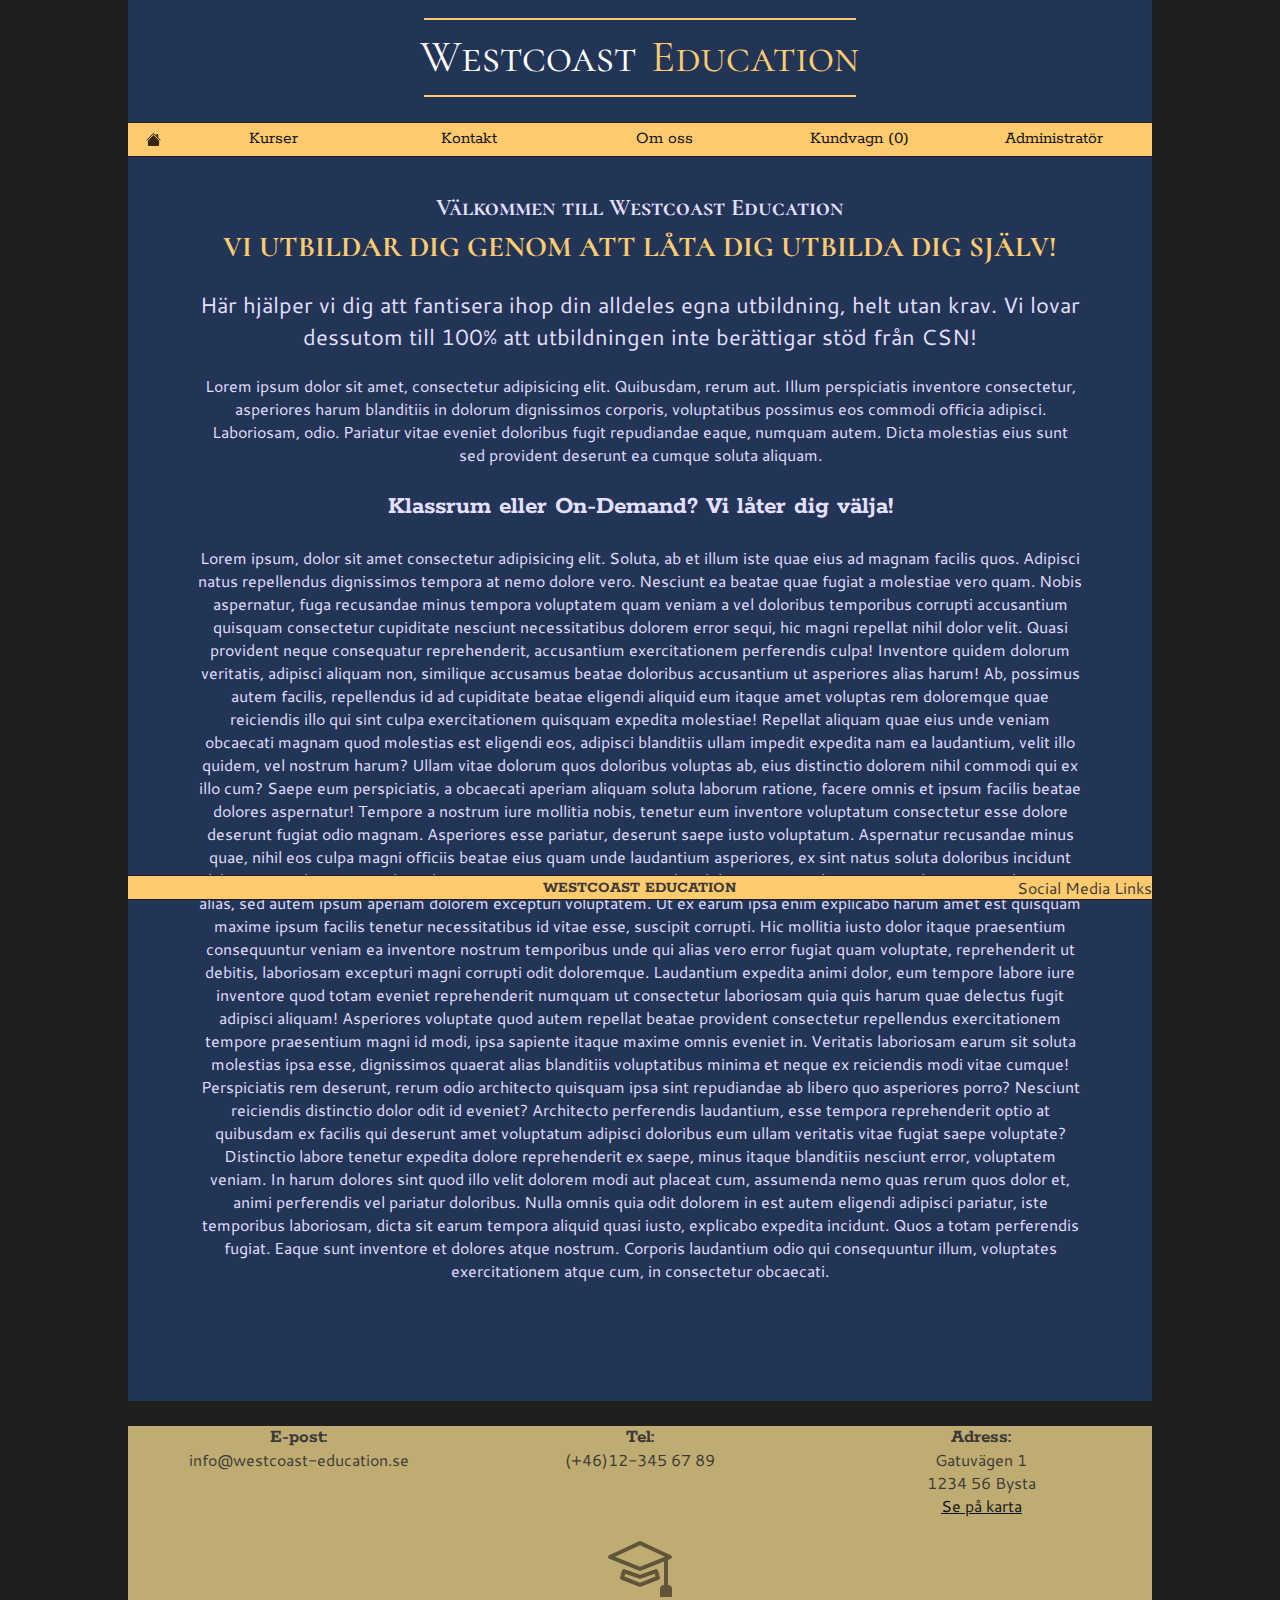
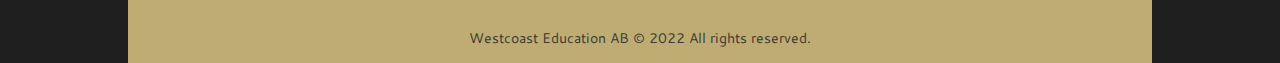
<file: index.html>
<!DOCTYPE html>
<html lang="sv">
<head>
    <!-- Meta -->
    <meta charset="UTF-8">
    <meta http-equiv="X-UA-Compatible" content="IE=edge">
    <meta name="viewport" content="width=device-width, initial-scale=1.0">

    <meta name="description" content="Webdev Assignment 1">
    <meta name="keywords" content="HTML, CSS, JavaScript">
    <meta name="author" content="Tobias Källkvist">

    <!-- Favicons -->

    <!-- Title -->
    <title>Westcoast Education</title>

    <!-- Google Fonts -->
    <link rel="preconnect" href="https://fonts.googleapis.com">
    <link rel="preconnect" href="https://fonts.gstatic.com" crossorigin>
    <link href="https://fonts.googleapis.com/css2?family=Cantarell&family=Cormorant+SC&family=Rokkitt&display=swap" rel="stylesheet">

    <!-- Custom CSS -->
    <link rel="stylesheet" href="css/style.css">

    <!-- Scripts -->
    <script src="script/script.js" defer></script>
    <script src="script/modal.js" defer></script>
</head>
<body>
    <!-- The Modal -->
    <div id="myModal" class="modal">
        <!-- Modal content -->
        <form class="modal-content" id="modalForm">
            <div class="modal-header">
                <h2>Add new course:</h2>
                <span class="close">&times;</span>
            </div>
            <div class="modal-body">
                <div class="modal-input-container">
                    <label for="modalInputTitle" class="modal-input-label">Title:</label>
                    <input id="modalInputTitle" class="modal-input" type="text" placeholder="Course title" required>
                </div>
                <div class="modal-input-container">
                    <label for="modalInputImgavif" class="modal-input-label">Image avif path:</label>
                    <input id="modalInputImgavif" class="modal-input" type="url" placeholder="Path to .avif image">
                </div>
                <div class="modal-input-container">
                    <label for="modalInputImgpng" class="modal-input-label">Image png path:</label>
                    <input id="modalInputImgpng" class="modal-input" type="url" placeholder="Path to .png image">
                </div>
                <div class="modal-input-container">
                    <label for="modalInputImgalt" class="modal-input-label">Image alt text:</label>
                    <input id="modalInputImgalt" class="modal-input" type="text" placeholder="Alt text for image">
                </div>
                <div class="modal-input-container">
                    <label for="modalInputPitch" class="modal-input-label">Pitch text:</label>
                    <textarea id="modalInputPitch" class="modal-input" cols="3" rows="6" placeholder="Course pitch" required></textarea>
                </div>
                <div class="modal-input-container">
                    <label for="modalInputInfo" class="modal-input-label">Info text:</label>
                    <textarea id="modalInputInfo" class="modal-input" cols="3" rows="6" placeholder="Course info summary"></textarea>
                </div>
                <div class="modal-input-container">
                    <label for="modalInputLength" class="modal-input-label">Length (weeks):</label>
                    <input id="modalInputLength" class="modal-input" type="number" min="1" max="52" value="1" required>
                </div>
                <div class="modal-input-container">
                    <label for="modalInputPrice" class="modal-input-label">Price (Spänn):</label>
                    <input id="modalInputPrice" class="modal-input" type="number" value="0" min="0" required>
                </div>
                <div class="modal-input-container">
                    <label for="modalInputActive" class="modal-input-label">Active:</label>
                    <input id="modalInputActive" class="modal-input checkbox" type="checkbox" value="active" checked>
                </div>
            </div>
            <div class="modal-footer">
                <input type="button" value="Submit" class="card-btn" id="modalAcceptBtn" onclick="modalAccept()"></button>
            </div>
        </form>
    </div>
    <div class="main-container">
        <!-- Logotype -->
        <section class="logotype">
            <div class="logo-frame">
                <a href="#" onclick="navigate('pages/start.html')"><span></span></a>
                <div class="logo-line"></div>
                <div class="logo-text">
                    <div class="col-white">Westcoast</div>
                    <div class="col-primary">Education</div>
                </div>
                <div class="logo-line"></div>
            </div>
        </section>
        <!-- Navbar -->
        <section class="sticky">
            <nav class="navbar">
                <div>
                    <button type="button" class="home-btn" onclick="navigate('pages/start.html')">
                        <img src="assets/svg/house-fill.svg" alt="House icon" class="home-icon">
                    </button>
                </div>
                <input id="menu-toggle" type="checkbox" />
                <label class='menu-button-container' for="menu-toggle">
                    <div class='menu-button'></div>
                </label>
                <ul class="menu">
                    <li><button class="nav-btn" onclick="navigate('pages/courses.html', makeActiveCards, makePopularCards)">Kurser</button></li>
                    <li><button class="nav-btn" onclick="navigate('pages/contact.html')">Kontakt</button></li>
                    <li><button class="nav-btn" onclick="navigate('pages/about.html')">Om oss</button></li>
                    <li><button class="nav-btn" onclick="navigate('pages/cart.html', makeCartItems, updateCheckoutElements)" id="cart-btn">Kundvagn (0)</button></li>
                    <li><button class="nav-btn" type="button" id="adminBtn">Administratör</button></li>
                </ul>
            </nav>
        </section>

        <!-- Main content -->
        <section id="contentArea" class="content-area">
        </section>

        <!-- Footer -->
        <div class="sticky bottom">
            <div class="footer-header sticky bottom">
                <div class="filler"></div>
                <p class="text-medium">WESTCOAST EDUCATION</p>
                <ul>
                    <li>Social</li>
                    <li>Media</li>
                    <li>Links</li>
                </ul>
            </div>
        </div>
        <div class="footer">
            <div class="footer-body">
                <div class="footer-section">
                    <p class="text-bold">E-post:</p>
                    <p>info@westcoast-education.se</p>
                </div>
                <div class="footer-section">
                    <p class="text-bold">Tel:</p>
                    <p>(+46)12-345 67 89</p>
                </div>
                <div class="footer-section">
                    <p class="text-bold">Adress:</p>
                    <p>Gatuvägen 1</p>
                    <p>1234 56 Bysta</p>
                    <a href="https://goo.gl/maps/1aKRMmYmYmwynb2c7" target="_blank" rel="noopener noreferrer">Se på karta</a>
                </div>
            </div>
            <img src="assets/svg/mortarboard.svg" alt="Mortarboard icon">
            <div class="footer-footer">
                <p class="text-small">Westcoast Education AB © 2022 All rights reserved.</p>
            </div>
        </div>
    </div>
</body>
</body>
</html>
</file>
<file: css/style.css>
/*****************/
/* VARIABLES */
/*****************/

:root {
    /* COLORS */
    --primary: #ffcb6e;
    --primary-hover: #ffe5b8;
    --muted-primary: #beac73;
    --secondary: #223557;
    --background: #1f1f1f;
    --light: #E3DFFF;
    --muted: #3d3936;
    --dark: #141414;

    --purchase: #7fad28;
    --purchase-dark: #567026;
    --purchase-highlight: #cfee5e;
    --disabled: #707a5c;
    --disabled-dark: #31332d;
}

/*****************/
/* COLOR CLASSES */
/*****************/

/* FOREGROUND */
.col-primary {
    color: var(--primary);
}

.col-secondary {
    color: var(--secondary);
}

.col-background {
    color: var(--background);
}

.col-light {
    color: var(--light);
}

.col-muted {
    color: var(--muted);
}

.col-dark {
    color: var(--dark);
}

.col-white {
    color: white;
}

.col-black {
    color: black;
}

/* BACKGROUND */
.bg-primary {
    background-color: var(--primary);
}

.bg-secondary {
    background-color: var(--secondary);
}

.bg-background {
    background-color: var(--background);
}

.bg-light {
    background-color: var(--light);
}

.bg-dark {
    background-color: var(--dark);
}

.bg-muted {
    background-color: var(--muted);
}

.bg-white {
    background-color: white;
}

.bg-black {
    background-color: black;
}

/* BORDER */
.border-primary {
    border-color: var(--primary);
}

.border-secondary {
    border-color: var(--secondary);
}

.border-accent {
    border-color: var(--accent);
}

.border-background {
    border-color: var(--background);
}

.border-light {
    border-color: var(--light);
}

.border-dark {
    border-color: var(--dark);
}

.border-muted {
    border-color: var(--muted);
}

.border-white {
    border-color: white;
}

.border-black {
    border-color: black;
}

.header-container {
    display: flex;
    justify-content: center;
    margin: 3em 0 1em 0;
}

.underline {
    text-align: center;
    margin-bottom: 0.1em;
    border-bottom: 2px solid var(--primary);
}

.overline {
    text-align: center;
    margin-top: 0.1em;
    border-top: 2px solid var(--primary);
}

.font-title {
    font-family: 'Cormorant SC', serif;
}

.font-header {
    font-family: 'Rokkitt', serif;
}

.font-body {
    font-family: 'Cantarell', sans-serif;
}

/*****************/
/* MAIN ELEMENTS */
/*****************/

* {
    box-sizing: border-box;
}

html {
    background-color: var(--background);
    color: var(--light);
    font-family: 'Cantarell', sans-serif;
}

body {
    overflow-x: hidden;
    margin: 0%;
    padding: 0%;
}

.sticky {
    position: -webkit-sticky; /* Safari */
    position: sticky;
    top: 0;
}

.bottom {
    top: auto;
    bottom: 0;
}

.grid-container {
    display: grid;
}

.main-container {
    margin-top: 0%;
    margin-left: 10%;
    margin-bottom: 0%;
    margin-right: 10%;
    padding: 0%;
}

.content-area {
    padding: 2%;
    background-color: var(--secondary);
    text-align: center;
}

.center-container {
    margin: 0 5% 10% 5%;
}

.contact-section {
    display: flex;
    flex-direction: column;
    justify-content: center;
    align-items: center;
    color: var(--dark);
    background-color: var(--muted-primary);
    border: solid 0.2em var(--primary);
    border-radius: 5px;
    margin: 2em 0;
}

.contact-section > h2, .contact-section h3, .contact-section h4, .contact-section p {
    margin: 0;
}

.contact-section h3, .contact-section h4 {
    margin-top: 1em;
}

.contact-section > h2 {
    width: 100%;
    background-color: var(--primary);
    border-bottom: solid 1px var(--background);
}

.contact-section .frame {
    border: solid 1px var(--background);
    border-radius: 5px;
    background-color: var(--primary);
    width: 90%;
    padding: 0.5em;
    margin: 1em auto;
}

.contact-section .frame.adress {
    width: auto;
}

.contact-section *:first-child {
    margin-bottom: 0.5em;
}

.contact-section *:last-child {
    margin-bottom: 2em;
}

/* TEXT */
h1 {
    font-size: 2rem;
    font-family: 'Cormorant SC', serif;
}

h2 {
    font-size: 1.8rem;
    font-family: 'Rokkitt', serif;
}

h3 {
    font-size: 1.6rem;
    font-family: 'Rokkitt', serif;
}

h4 {
    font-size: 1.4rem;
    font-family: 'Rokkitt', serif;
}

h5 {
    font-size: 1.2rem;
    font-family: 'Rokkitt', serif;
}

h6 {
    font-size: 1rem;
    font-family: 'Rokkitt', serif;
    margin: 0;
}

p {
    font-size: 1rem;
}

.text-small {
    font-size: 0.9rem;
}

.text-medium {
    font-size: 1rem;
}

.text-large {
    font-size: 1.4rem;
}

.text-bold {
    font-weight: bold;
}

.welcome-message {
    font-size: 1.5em;
    margin-bottom: -2%;
}

/* Links */
a {
    color: var(--dark);
}

a:hover {
    color: var(--muted);
}

/*****************/
/*     LOGO      */
/*****************/

.logotype {
    position: relative;
    background-color: var(--secondary);
    padding: 1%;
}

.logotype a {
    display: block;
    cursor: pointer;
}

.logotype .logo-frame {
    position: relative;
    display: block;
    width: 75%;
    margin: auto;
    overflow: hidden;
}

.logotype .logo-frame a span {
    position: absolute;
    cursor: pointer;
    width: 100%;
    height: 100%;
    top: 0;
    left: 0;
}

.logotype .logo-frame .logo-line {
    background-color: var(--primary);
    height: 2px;
    margin-top: 1%;
    margin-bottom: 2%;
    margin-left: auto;
    margin-right: auto;
    width: 17vh;
}

.logotype .logo-frame .logo-text {
    display: flex;
    font-family: 'Cormorant SC', serif;
    flex-direction: column;
    font-size: 2rem;
    justify-content: center;
    text-align: center;
    height: 100%;
    margin: -1% 0% 0% 0%;
    line-height: 0.7;
    user-select: none;
}

.logotype .logo-frame .logo-text div {
    margin: 1%;
}

/*****************/
/*    NAVBAR     */
/*****************/

.navbar {
    display: flex;
    flex-direction: row;
    align-items: center;
    justify-content: space-between;
    background-color: var(--primary);
    color: var(--background);
    height: 35px;
    padding: 0 1em;
    width: 100%;
    border-style: solid none;
    border-color: var(--background);
    border-width: 1px;
}

.menu-button-container {
    display: flex;
    height: 100%;
    width: 30px;
    cursor: pointer;
    flex-direction: column;
    justify-content: center;
    align-items: center;
}

#menu-toggle {
    display: none;
}

.menu-button,
.menu-button::before,
.menu-button::after {
    display: block;
    background-color: var(--background);
    position: absolute;
    height: 4px;
    width: 30px;
    transition: transform 400ms cubic-bezier(0.23, 1, 0.32, 1);
    border-radius: 2px;
}

.menu-button::before {
    content: '';
    margin-top: -8px;
}

.menu-button::after {
    content: '';
    margin-top: 8px;
}

.menu {
    visibility: hidden;
    position: absolute;
    flex-direction: column;
    top: 30px;
    left: 0;
    width: 100%;
    height: 100%;
    padding: 0;
    margin: 0;
    justify-content: center;
    align-items: center;
    list-style: none;
    transition: visibility 0ms linear 120ms;
}

.menu > li {
    transition: height 400ms cubic-bezier(0.23, 1, 0.32, 1);
    padding: 0em 0em;
    height: 0;
    width: 100%;
}

#menu-toggle:checked ~ .menu {
    visibility: visible;
    top: 35px;
}

#menu-toggle:checked ~ .menu li {
    height: 2em;
}

.menu-button-container:hover .menu-button::before {
    background-color: var(--muted-primary);
}

.menu-button-container:hover .menu-button {
    background-color: var(--muted-primary);
}

.menu-button-container:hover .menu-button::after {
    background-color: var(--muted-primary);
}

#menu-toggle:checked + .menu-button-container .menu-button::before {
    margin-top: 0px;
    transform: rotate(405deg);
}

#menu-toggle:checked + .menu-button-container .menu-button {
    background: rgba(255, 255, 255, 0);
}

#menu-toggle:checked + .menu-button-container .menu-button::after {
    margin-top: 0px;
    transform: rotate(-405deg);
}

.home-btn {
    display: flex;
    outline: 0;
    cursor: pointer;
    border-style: solid;
    border-width: 2px;
    margin: 0 1em 0 0;
    padding: 0;
    height: 100%;
    width: auto;
    background-color: var(--primary);
    border-color: var(--primary);
}

.home-btn:focus {
    border-color: var(--muted-primary);
}
.home-btn .home-icon {
    display: flex;
    width: 100%;
    height: 100%;
    filter: brightness(0) opacity(0.8);
}

.home-btn:hover .home-icon {
    filter: brightness(1) opacity(0.8);
}

.nav-btn {
    margin: auto;
    font-size: 1em;
    border-style: solid;
    width: 100%;
    color: var(--dark);
    background-color: var(--primary);
    border-color: var(--primary);
    font-size: 1.1rem;
    font-family: 'Rokkitt', serif;
    text-align: center;
}

.nav-btn:hover {
    cursor: pointer;
    color: var(--dark);
    background-color: var(--muted-primary);
    border-color: var(--muted-primary);
}

.nav-btn:focus {
    color: var(--dark);
    border-color: var(--muted-primary);
    outline: 0;
    outline-style: solid;
    outline-color: var(--muted-primary);
}

.menu .nav-btn {
    width: 100%;
    height: 100%;
    border-width: 2px;
    background-color: var(--muted-primary);
}

.menu .nav-btn:hover {
    border-width: 2px;
    background-color: var(--primary);
    border-color: var(--primary);
}


/*****************/
/* CARDS */
/*****************/

.card-section {
    display: flex;
    flex-wrap: wrap;
    justify-content: space-evenly;
    grid-auto-columns: minmax(0, 1fr);
}

.card-section > * {
    margin: auto;
}

.card {
    flex-grow: 1;
    display: flex;
    flex-direction: column;
    color: var(--background);
    background-color: var(--primary);
    border-radius: 5px;
    margin: 1em;
    padding: 0em 2em 1em;
}

.card img {
    margin: 0% auto;
    width: 100%;
    border-radius: 5px;
    border-width: 2px;
    border-style: solid;
    border-color: var(--muted-primary);
}

.card > h1 {
    font-family: 'Rokkitt', serif;
    font-size: 1.6em;
    margin-top: 0;
    border-bottom: 2px solid var(--muted-primary);
}

.card > h2 {
    margin-bottom: 0%;
    font-size: 1.4em;
}

.card .card-length {
    font-size: 1em;
    font-weight: lighter;
    text-align: center;
    margin: 0%;
    padding: 0%;
}

.card-btn {
    cursor: pointer;
    outline: 0;
    border-style: solid;
    border-width: 2px;
    border-radius: 5px;
    border-color: var(--purchase-dark);
    background-color: var(--purchase);
    width: 100px;
    margin-top: auto;
    align-self: flex-end;
    justify-self: flex-end;
}

.card-btn:focus {
    border-color: var(--disabled-dark);
}

.card-btn:active {
    background-color: var(--purchase-highlight);
}

.card-btn:disabled {
    cursor: default;
    border-color: var(--disabled);
    background-color: var(--disabled-dark);
    color: var(--light);
}

.card .card-signature {
    align-self: flex-end;
    text-align: right;
    font-weight: bold;
    font-size: 1em;
    padding-right: 0.2em;
    margin-bottom: 0%;
    margin-top: 0%;
}

.link-card {
    display: flex;
    margin: auto;
    text-align: center;
    justify-content: center;
    align-items: center;
    padding: 0;
}

/*****************/
/* CART */
/*****************/

.cart-container {
    display: flex;
    justify-content: center;
    align-items: center;
    margin-top: 1em;
    padding: 0.1em;
    border-radius: 5px;
    background-color: var(--background);
    min-height: 3em;
}

.cart-list {
    margin: 0;
    padding: 0;
    width: 100%;
    height: 100%;
}

.cart-item {
    margin: 1em;
    padding: 0.5em;
    font-size: 1em;
    border-radius: 5px;
    color: var(--background);
    background-color: var(--primary);
    display: grid;
    gap: 0.5em;
    white-space: nowrap;

    grid-template-columns: auto 30%;
    grid-template-rows: auto auto;
}

.cart-item > * {
    width: 100%;
    height: 100%;
    margin: 0;
    padding: 0;
    overflow: hidden;
    text-overflow: ellipsis;
}

.cart-item > :not(.cart-btn) {
    border: solid 1px black;
    border-radius: 5px;
}

.cart-item p {
    text-align: end;
    padding-right: 0.5em;
}

.cart-item p:first-of-type {
    grid-column: 1 / span 2;
    text-align: start;
    padding-left: 0.5em;
}

.cart-item .cart-btn {
    cursor: pointer;
    padding: 2%;
    margin: auto 0 auto auto;
    border-radius: 5px;
    border-style: solid;
    border-color: darkred;
    background-color: red;
}

.checkout {
    padding: 1em 0;
    display: grid;
    grid-template-columns: repeat(2, 1fr);
    font-weight: bold;
    width: 100%;
}

.checkout .cart-accept {
    margin: 0 auto 0 0;
    width: 8em;
    height: 2em;
    grid-column: 1;
}

.checkout p:last-of-type {
    margin: 0 0 0 auto;
}

/*****************/
/* FOOTER */
/*****************/

.footer-header {
    position: sticky;
    bottom: 0;
    text-align: center;
    display: grid;
    grid-template-columns: 1fr 1.1fr;
    list-style-type: none;
    width: 100%;
    color: var(--muted);
    background-color: var(--primary);
    padding: 0%;
    border-style: solid none;
    border-color: var(--background);
    border-width: 1px;
}

.footer-header .filler {
    display: none;
}

.footer-header p {
    /* font-family: 'Cormorant SC', serif; */
    font-family: 'Rokkitt', serif;
    font-weight: bold;
    font-size: small;
    width: 100%;
    margin: auto;
    padding: 0%;
    text-align: center;
}

.footer-header > ul {
    text-align: right;
    justify-self: flex-end;
    margin: 0;
}

.footer-header > ul > li {
    display: inline-block;
}

.footer {
    display: flex;
    flex-direction: column;
    color: var(--muted);
    background-color: var(--muted-primary);
}

.footer img {
    width: 4em;
    margin: 1em;
    align-self: center;
    filter: opacity(50%);
}

.footer p.text-bold {
    font-family: 'Rokkitt', serif;
    font-size: 1.2em;
}

.footer a:hover {
    color: var(--primary);
}

.footer .footer-body {
    display: grid;
    grid-template-columns: 1fr;
    grid-template-rows: repeat(3, 1fr);
    margin: 0% auto;
    width: 100%;
    justify-content: space-evenly;
    text-align: center;
}

.footer .footer-body .footer-section > *{
    flex-direction: column;
}

.footer .footer-body h5 {
    margin: 0.5em;
    padding: 0%;
}

.footer .footer-body p {
    margin: 0%;
    padding: 0%;
}

.footer .footer-footer {
    align-self: center;
    text-align: center;
}



/*****************/
/*     MODAL     */
/*****************/

/* The Modal (background) */
.modal {
    display: none;
    position: fixed;
    z-index: 1;
    padding-top: 20px;
    left: 0;
    top: 0;
    width: 100%;
    height: 100%;
    overflow: auto;
    background-color: rgb(0,0,0); /* Fallback color */
    background-color: rgba(0,0,0,0.4); /* Black w/ opacity */
}

/* Modal Content */
.modal-content {
    position: relative;
    background-color: var(--secondary);
    margin: auto;
    padding: 0%;
    border: 1px solid var(--background);
    width: 65%;
    box-shadow: 0 4px 8px 0 rgba(0,0,0,0.2),0 6px 20px 0 rgba(0,0,0,0.19);
    -webkit-animation-name: animatetop;
    -webkit-animation-duration: 0.4s;
    animation-name: animatetop;
    animation-duration: 0.4s
}

/* Add Animation */
@-webkit-keyframes animatetop {
    from {top:-300px; opacity:0} 
    to {top:0; opacity:1}
}

@keyframes animatetop {
    from {top:-300px; opacity:0}
    to {top:0; opacity:1}
}

.modal textarea {
    resize: none;
}

.modal-header,
.modal-footer {
    color: var(--background);
    padding: 2px 16px;
    background-color: var(--primary);
}

.modal-header {
    display: flex;
    flex-flow: row;
    width: 100%;
}

.modal-header h2 {
    margin: 1%;
}

/* The Close Button */
.close {
    color: var(--background);
    align-self: flex-end;
    margin: auto 0% auto auto;
    font-size: 28px;
    font-weight: bold;
}

.close:hover,
.close:focus {
    color: var(--muted-primary);
    text-decoration: none;
    cursor: pointer;
}

.modal-body {
    display: flex;
    flex-direction: column;
    color: var(--light);
    padding: 2px 16px;
}

.modal-body > *{
    margin: 1% 15%;
    padding: 0%;
}

.modal-body .modal-input-container {
    display: flex;
    flex-direction: column;
}

.modal-body .modal-input-container input.checkbox {
    align-self: flex-start;
}

.modal-footer > .card-btn {
    display: flex;
    margin: auto;
    padding: 1%;
}

/*****************/
/* MEDIA QUERIES */
/*****************/

 /*
Extra small devices (phones, 600px and down)
@media only screen and (max-width: 600px) {...}

Small devices (portrait tablets and large phones, 600px and up)
@media only screen and (min-width: 600px) {...}

Medium devices (landscape tablets, 768px and up)
@media only screen and (min-width: 768px) {...}

Large devices (laptops/desktops, 992px and up)
@media only screen and (min-width: 992px) {...}

Extra large devices (large laptops and desktops, 1200px and up)
@media only screen and (min-width: 1200px) {...}
 */

/* Small devices (portrait tablets and large phones, 600px and up) */
@media only screen and (min-width: 600px) {
    
    /*     LOGO      */
    .logotype .logo-frame .logo-text {
        font-size: 2rem;
        flex-direction: row;
        line-height: 1;
    }

    .logotype .logo-frame .logo-line {
        width: 35vh;
    }

    .footer-header > p {
        font-size: medium;
    }
}
/* Medium devices (landscape tablets, 768px and up) */
@media only screen and (min-width: 768px) {
    
    /*     LOGO      */
    .logotype .logo-frame .logo-text {
        font-size: 2.8rem;
        flex-direction: row;
    }

    .logotype .logo-frame .logo-line {
        width: 48vh;
    }

    /*     NAVBAR      */
    .menu-button-container {
        display: none;
    }

    .navbar {
        padding-right: 0;
    }

    .menu {
        position: relative;
        height: 100%;
        top: 0;
        left: 0;
        display: flex;
        visibility: visible;
        flex-direction: row;
        padding: 0;
        margin: 0;
        justify-content: space-between;
        align-items: center;
        list-style: none;
    }

    #menu-toggle:checked ~ .menu {
        top: 0;
    }

    .menu > li {
        transition: height 400ms cubic-bezier(0.23, 1, 0.32, 1);
        padding: 0em 0em;
        height: 100%;
        width: 100%;
    }

    .menu .nav-btn {
        width: 100%;
        height: 100%;
        border-width: 2px;
        background-color: var(--primary);
    }
    
    .menu .nav-btn:hover {
        border-width: 2px;
        background-color: var(--muted-primary);
        border-color: var(--muted-primary);
    }

    .card > img {
        width: 80%;
    }

    /* Cart */

    .cart-item {
        grid-template-columns: auto 30% 10%;
        grid-template-rows: auto;
    }

    .cart-item p:first-of-type {
        grid-column: 1 / span 1;
    }

    .checkout {
        grid-template-columns: repeat(3, 1fr);
    }
    
    .checkout .cart-accept {
        margin: 0 auto;
        grid-column: 2;
    }

    /*     FOOTER      */
    .footer-header {
        grid-template-columns: 1fr 1fr 1fr;
    }

    .footer-header .filler {
        display: block;
    }

    .footer .footer-body {
        grid-template-columns: repeat(3, 1fr);
        grid-template-rows: 1fr;
    }

    .contact-section .frame {
        width: 80%;
    }
}

/* Large devices (laptops/desktops, 992px and up) */
@media only screen and (min-width: 992px) {

    .card-section > * {
        max-width: calc(100% / 3 - 10px);
        margin: auto;
    }

    .card {
        margin: 1em 0.2em;
        padding: 0.5em;
    }

    .card > h1 {
        font-size: 1.4em;
    }

    .card > h2 {
        font-size: 1.2em;
    }
}
</file>
